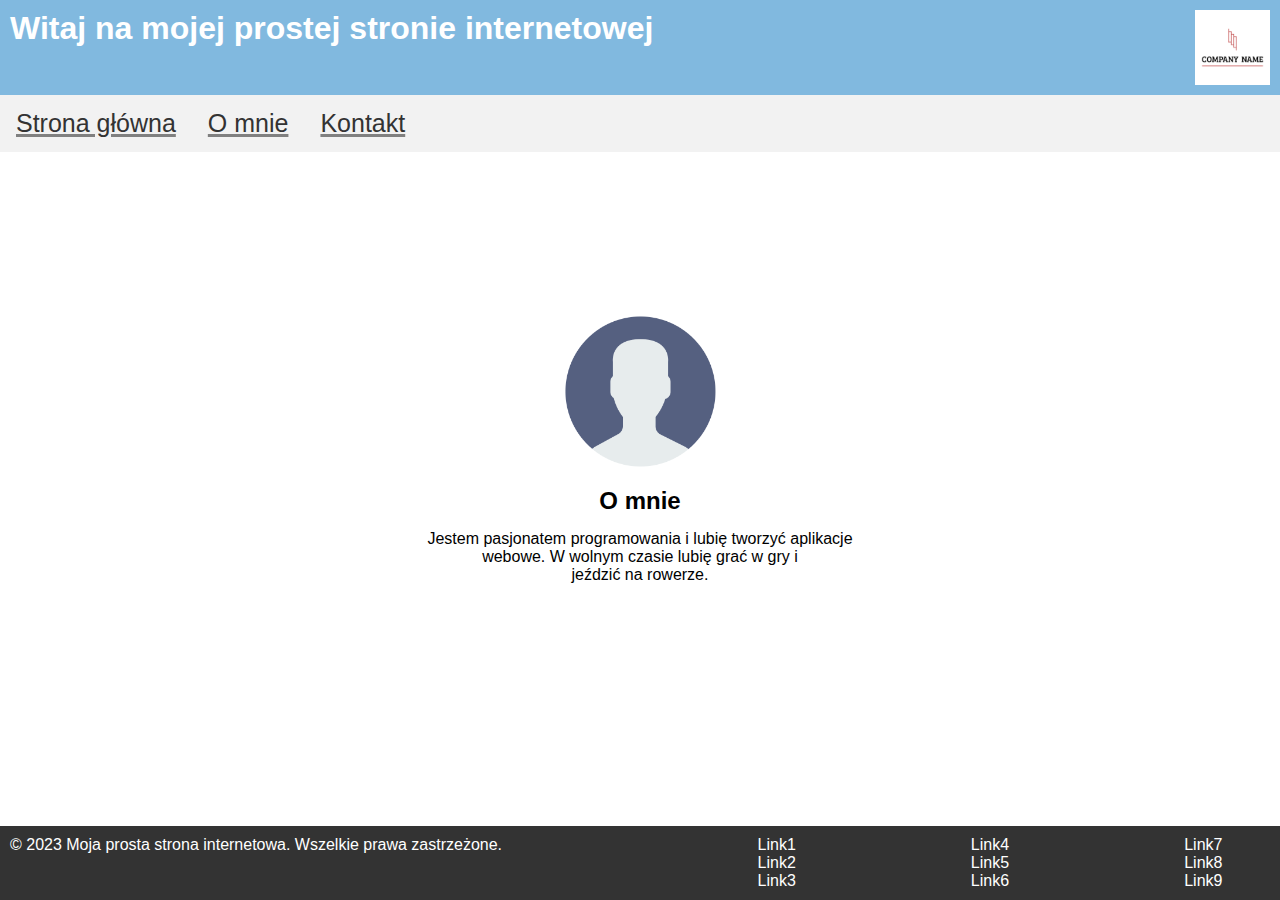
<file: about.html>
<!DOCTYPE html>
<html>
<head>
  <title>Moja prosta strona internetowa</title>
  <link rel="stylesheet" type="text/css" href="style.css">
  <script src="script.js"></script>
</head>
<body>
  <header>
    <h1>Witaj na mojej prostej stronie internetowej</h1>
    <img src="img/logo.png" alt="logo" class="logo">
  </header>
  <nav>
    <ul>
      <li><a href="index.html">Strona główna</a></li>
      <li><a href="about.html">O mnie</a></li>
      <li><a href="contact.html" onclick="showAlert()">Kontakt</a></li>
    </ul>
  </nav>
  <main>
    <section class="aboutMe">
        <div class="photo">
          <!-- alt powinien bardzie opisywać obrazek, żeby było wiadomo, co na nim jest tu np: "zdjęcie autora strony" -->
            <img src="img/user.png" alt="Avatar">
        </div>
        <div class="paragraph">
            <h2>O mnie</h2>
            <p>Jestem pasjonatem programowania i lubię tworzyć aplikacje</p>
            <p>webowe. W wolnym czasie lubię grać w gry i</p>
            <p>jeździć na rowerze.</p>
        </div>
    </section>
  </main>
  <footer>
    <p>© 2023 Moja prosta strona internetowa. Wszelkie prawa zastrzeżone.</p>
    <div class="links-in-footer">
      <ul>
        <li><a href="#"></a>Link1</li>
        <li><a href="#"></a>Link2</li>
        <li><a href="#"></a>Link3</li>
      </ul>
      <ul>
        <li><a href="#"></a>Link4</li>
        <li><a href="#"></a>Link5</li>
        <li><a href="#"></a>Link6</li>
      </ul>
      <ul>
        <li><a href="#"></a>Link7</li>
        <li><a href="#"></a>Link8</li>
        <li><a href="#"></a>Link9</li>
      </ul>
    </div>
    
  </footer>
</body>
</html>
</file>
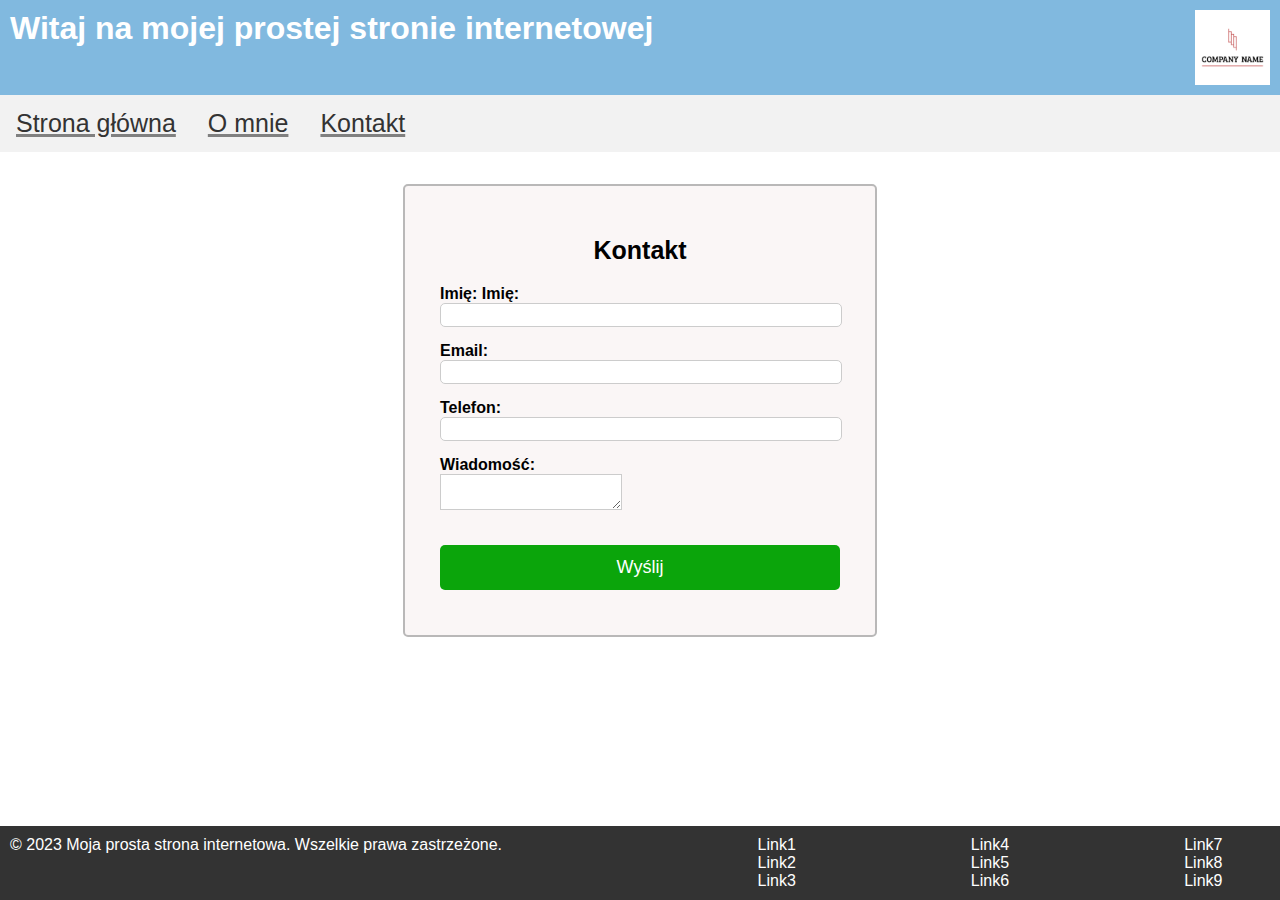
<file: contact.html>
<!DOCTYPE html>
<html>
<head>
  <title>Moja prosta strona internetowa</title>
  <link rel="stylesheet" type="text/css" href="style.css">
  <script src="script.js"></script>
</head>
<body>
  <header>
    <h1>Witaj na mojej prostej stronie internetowej</h1>
    <img src="img/logo.png" alt="logo" class="logo">
  </header>
  <nav>
    <ul>
      <li><a href="index.html">Strona główna</a></li>
      <li><a href="about.html">O mnie</a></li>
      <li><a href="contact.html" onclick="showAlert()">Kontakt</a></li>
    </ul>
  </nav>
  <main>
    <section>
        <div class="container">
            <div class="content">
                <div class="title">Kontakt</div>
                <form action="#">
                    <div class="user-details">
                        <div class="input-box">
                          <!-- TODO: zamienić span na <label> i dodać for property-->
                            <span class="details">Imię:</span>
                            <label for="name" class="details">Imię:</label>
                            <input id="name" type="text">
                        </div>
                        <div class="input-box">
                            <span class="details">Email:</span>
                            <input type="text">
                        </div>
                        <div class="input-box">
                            <span class="details">Telefon:</span>
                            <input type="text">
                        </div>
                        <div class="input-box">
                            <span class="details">Wiadomość:</span>
                            <textarea></textarea>
                        </div>
                        <div class="button">
                            <input type="submit" value="Wyślij" >
                        </div>
                    </div>
                </form>
            </div>
        </div>
        
        
    </section>
  </main>
  
  <footer>
    <p>© 2023 Moja prosta strona internetowa. Wszelkie prawa zastrzeżone.</p>
    <div class="links-in-footer">
      <ul>
        <li><a href="#"></a>Link1</li>
        <li><a href="#"></a>Link2</li>
        <li><a href="#"></a>Link3</li>
      </ul>
      <ul>
        <li><a href="#"></a>Link4</li>
        <li><a href="#"></a>Link5</li>
        <li><a href="#"></a>Link6</li>
      </ul>
      <ul>
        <li><a href="#"></a>Link7</li>
        <li><a href="#"></a>Link8</li>
        <li><a href="#"></a>Link9</li>
      </ul>
    </div>
    
  </footer>
</body>
</html>
</file>
<file: style.css>
* {
  margin: 0;
}

a {
  color: inherit;
}

a:hover {
  color: rgb(242, 187, 86);
}

body {
  font-family: Arial, sans-serif;
  box-sizing: border-box;
}

header {
  background-color: #81b9df;
  color: #fff;
  padding: 10px;
  display: flex;
  justify-content: space-between;
}

nav ul {
  list-style-type: none;
  margin: 0;
  padding: 0;
  background-color: #f2f2f2;
  overflow: hidden;
}

nav li {
  float: left;
}

nav li a {
  display: block;
  color: #333;
  text-align: center;
  padding: 14px 16px;
  text-decoration: none;
  font-size: 25px;
  text-decoration: underline 3px grey;
}

nav li a:hover {
  background-color: #ddd;
  text-decoration: underline 3px rgb(242, 187, 86);
}
.logo {
  height: 75px;
  width: 75px;
}
.show-more-btn {
  background-color: rgb(242, 187, 86);
}

.close-paragraph {
  display: none;
}
.myStyle {
  display: block;
}
.container {
  max-width: 400px;
  width: 100%;
  background-color: rgb(250, 246, 246);
  padding: 10px 35px;
  border-radius: 5px;
  border: 2px solid rgb(185, 184, 184);
  /* position: absolute;
  top: 50%;
  left: 50%;
  transform: translate(-50%, -50%); */
  margin: 2rem auto;
}
.container .title {
  font-size: 25px;
  font-weight: 700;
  padding-top: 40px;
  text-align: center;
}
.content form .user-details {
  margin: 20px 0 12px 0;
}
form .user-details .input-box {
  margin-bottom: 15px;
}
.user-details .input-box input {
  height: 20px;
  width: 99%;
  font-size: 16px;
  border-radius: 5px;
  border: 1px solid #ccc;
}
form .button {
  height: 45px;
  margin: 35px 0;
}
form .button input {
  height: 100%;
  width: 100%;
  border-radius: 5px;
  border: none;
  background-color: rgb(11, 165, 11);
  color: #fff;
  cursor: pointer;
  font-size: 18px;
}
section {
  margin-bottom: 20px;
}
textarea {
  display: block;
  border: 1px solid #ccc;
}
.details {
  font-weight: 600;
}
.aboutMe {
  position: absolute;
  top: 50%;
  left: 50%;
  transform: translate(-50%, -50%);
}
.photo {
  width: 100%;
}

.photo img {
  height: 150px;
  margin: 0 auto;
  display: flex;
  justify-content: center;
  padding-bottom: 20px;
}
.paragraph {
  text-align: center;
}
.paragraph h2 {
  padding-bottom: 15px;
}
aside {
  float: right;
  width: 200px;
  margin: 20px;
}

footer {
  background-color: #333;
  color: #fff;
  padding: 10px;
  position: fixed;
  bottom: 0;
  width: 100%;
  display: grid;
  grid-template-columns: repeat(2, 1fr);
}
.links-in-footer {
  display: flex;
  justify-content: space-around;
}
.links-in-footer li {
  list-style-type: none;
}
.grid-gallery {
  margin: 0 auto;
  padding: 50px 20px;
  display: grid;
  grid-template-columns: repeat(auto-fit, minmax(30%, 1fr));
  grid-auto-rows: 250px;
  grid-auto-flow: dense;
  grid-gap: 20px;
}

.grid-gallery .grid-item {
  position: relative;
  background-color: #efefef;
  overflow: hidden;
}
.grid-gallery .grid-item img {
  object-fit: cover;
  width: 100%;
  height: 100%;
  transition: transform 0.5s ease-in;
  transform: scale(1);
}

.grid-gallery .grid-item img:hover {
  transform: scale(1.2);
}
</file>
